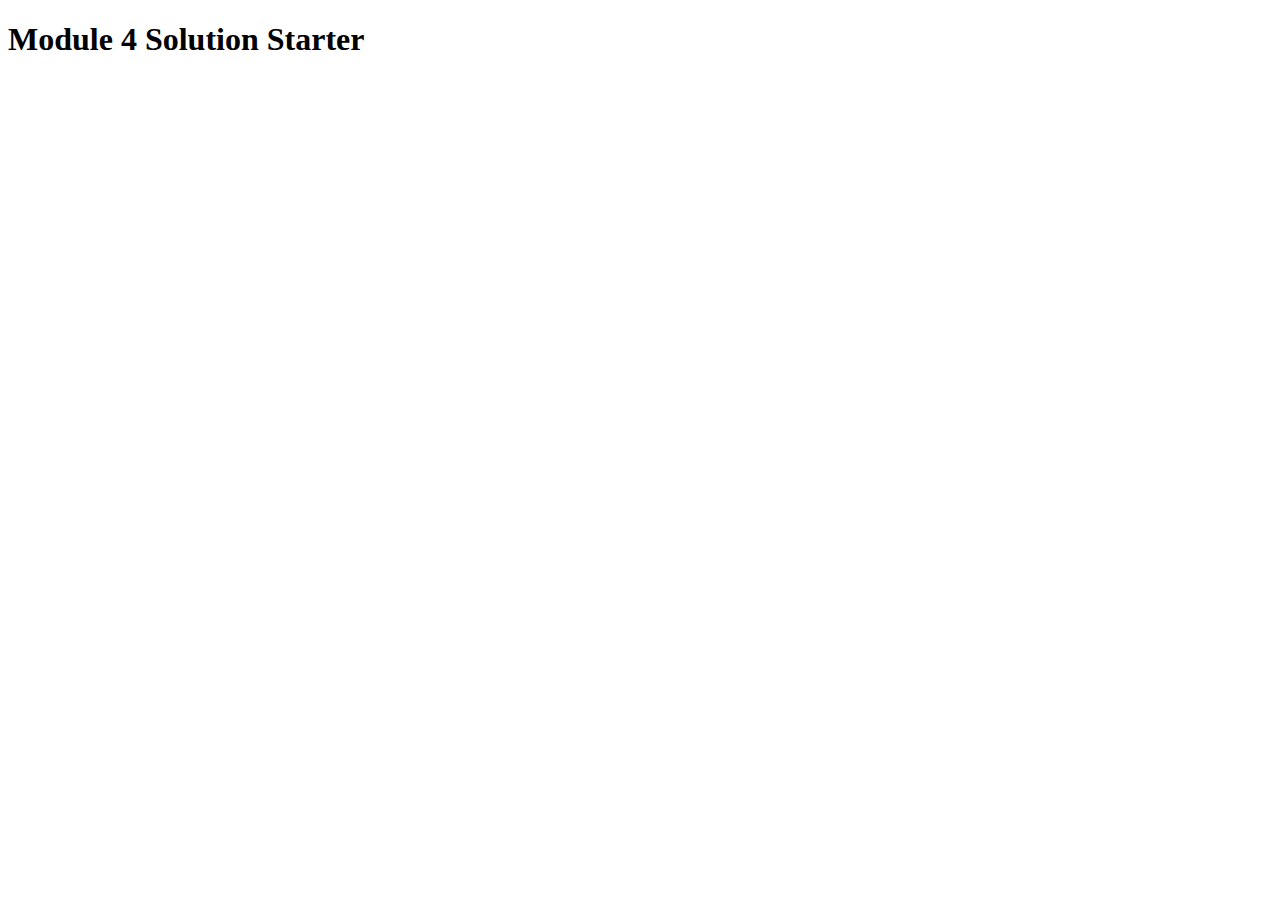
<file: module4-solution/harder/index.html>
<!DOCTYPE html>
<html lang="en">
<html>
<head>
  <meta charset="utf-8">
  <meta http-equiv="X-UA-Compatible" content="IE=edge">
  <meta name="viewport" content="width=device-width, initial-scale=1">
  <title>Module 4 Solution Starter</title>
  <script>
    var names = []; // DO NOT REMOVE
  </script>
  <script src="SpeakHello.js"></script>
  <script src="SpeakGoodBye.js"></script>
  <script src="script.js"></script>
</head>
<body>
  <h1>Module 4 Solution Starter</h1>
</body>
</html>
</file>
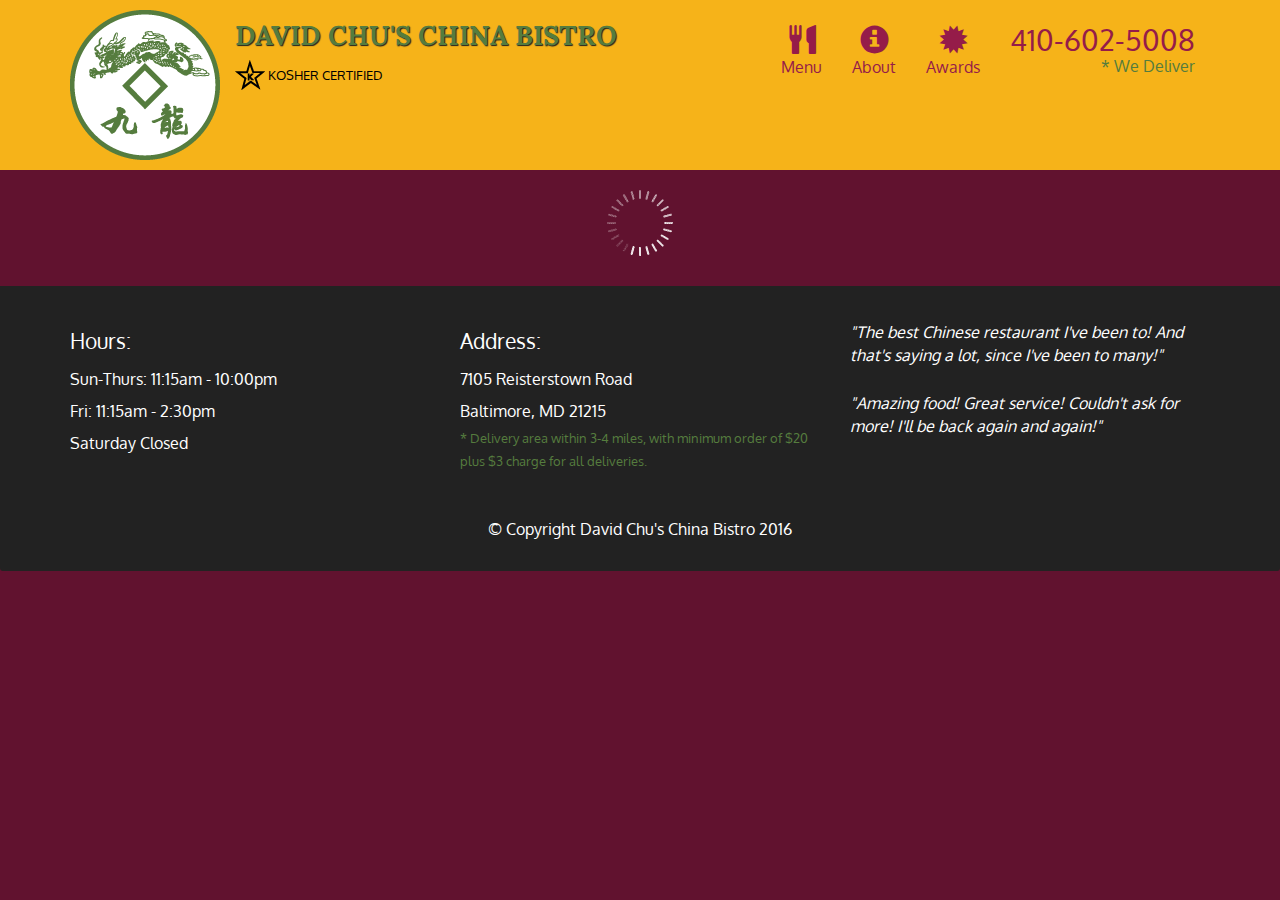
<file: module5-solution/assignment5/assignment5-solution-starter/index.html>
<!doctype html>
<html lang="en">
  <head>
    <meta charset="utf-8">
    <meta http-equiv="X-UA-Compatible" content="IE=edge">
    <meta name="viewport" content="width=device-width, initial-scale=1">
    <title>David Chu's China Bistro</title>
    <link rel="stylesheet" href="css/bootstrap.min.css">
    <link rel="stylesheet" href="css/styles.css">
    <link href='https://fonts.googleapis.com/css?family=Oxygen:400,300,700' rel='stylesheet' type='text/css'>
    <link href='https://fonts.googleapis.com/css?family=Lora' rel='stylesheet' type='text/css'>
  </head>
<body>
  <header>
    <nav id="header-nav" class="navbar navbar-default">
      <div class="container">
        <div class="navbar-header">
          <a href="index.html" class="pull-left visible-md visible-lg">
            <div id="logo-img" alt="Logo image"></div>
          </a>

          <div class="navbar-brand">
            <a href="index.html"><h1>David Chu's China Bistro</h1></a>
            <p>
              <img src="images/star-k-logo.png" alt="Kosher certification">
              <span>Kosher Certified</span>
            </p>
          </div>

          <button id="navbarToggle" type="button" class="navbar-toggle collapsed" data-toggle="collapse" data-target="#collapsable-nav" aria-expanded="false">
            <span class="sr-only">Toggle navigation</span>
            <span class="icon-bar"></span>
            <span class="icon-bar"></span>
            <span class="icon-bar"></span>
          </button>
        </div>
        
        <div id="collapsable-nav" class="collapse navbar-collapse">
           <ul id="nav-list" class="nav navbar-nav navbar-right">
            <li id="navHomeButton" class="visible-xs active">
              <a href="index.html">
                <span class="glyphicon glyphicon-home"></span> Home</a>
            </li>
            <li id="navMenuButton">
              <a href="#" onclick="$dc.loadMenuCategories();">
                <span class="glyphicon glyphicon-cutlery"></span><br class="hidden-xs"> Menu</a>
            </li>
            <li>
              <a href="#">
                <span class="glyphicon glyphicon-info-sign"></span><br class="hidden-xs"> About</a>
            </li>
            <li>
              <a href="#">
                <span class="glyphicon glyphicon-certificate"></span><br class="hidden-xs"> Awards</a>
            </li>
            <li id="phone" class="hidden-xs">
              <a href="tel:410-602-5008">
                <span>410-602-5008</span></a><div>* We Deliver</div>
            </li>
          </ul><!-- #nav-list -->
        </div><!-- .collapse .navbar-collapse -->
      </div><!-- .container -->
    </nav><!-- #header-nav -->
  </header>

  <div id="call-btn" class="visible-xs">
    <a class="btn" href="tel:410-602-5008">
    <span class="glyphicon glyphicon-earphone"></span>
    410-602-5008
    </a>
  </div>
  <div id="xs-deliver" class="text-center visible-xs">* We Deliver</div>

  <div id="main-content" class="container"></div>

  <footer class="panel-footer">
    <div class="container">
      <div class="row">
        <section id="hours" class="col-sm-4">
          <span>Hours:</span><br>
          Sun-Thurs: 11:15am - 10:00pm<br>
          Fri: 11:15am - 2:30pm<br>
          Saturday Closed
          <hr class="visible-xs">
        </section>
        <section id="address" class="col-sm-4">
          <span>Address:</span><br>
          7105 Reisterstown Road<br>
          Baltimore, MD 21215
          <p>* Delivery area within 3-4 miles, with minimum order of $20 plus $3 charge for all deliveries.</p>
          <hr class="visible-xs">
        </section>
        <section id="testimonials" class="col-sm-4">
          <p>"The best Chinese restaurant I've been to! And that's saying a lot, since I've been to many!"</p>
          <p>"Amazing food! Great service! Couldn't ask for more! I'll be back again and again!"</p>
        </section>
      </div>
      <div class="text-center">&copy; Copyright David Chu's China Bistro 2016</div>
    </div>
  </footer>

  <!-- jQuery (Bootstrap JS plugins depend on it) -->
  <script src="js/jquery-2.1.4.min.js"></script>
  <script src="js/bootstrap.min.js"></script>
  <script src="js/ajax-utils.js"></script>
  <script src="js/script.js"></script>
</body>
</html>
</file>
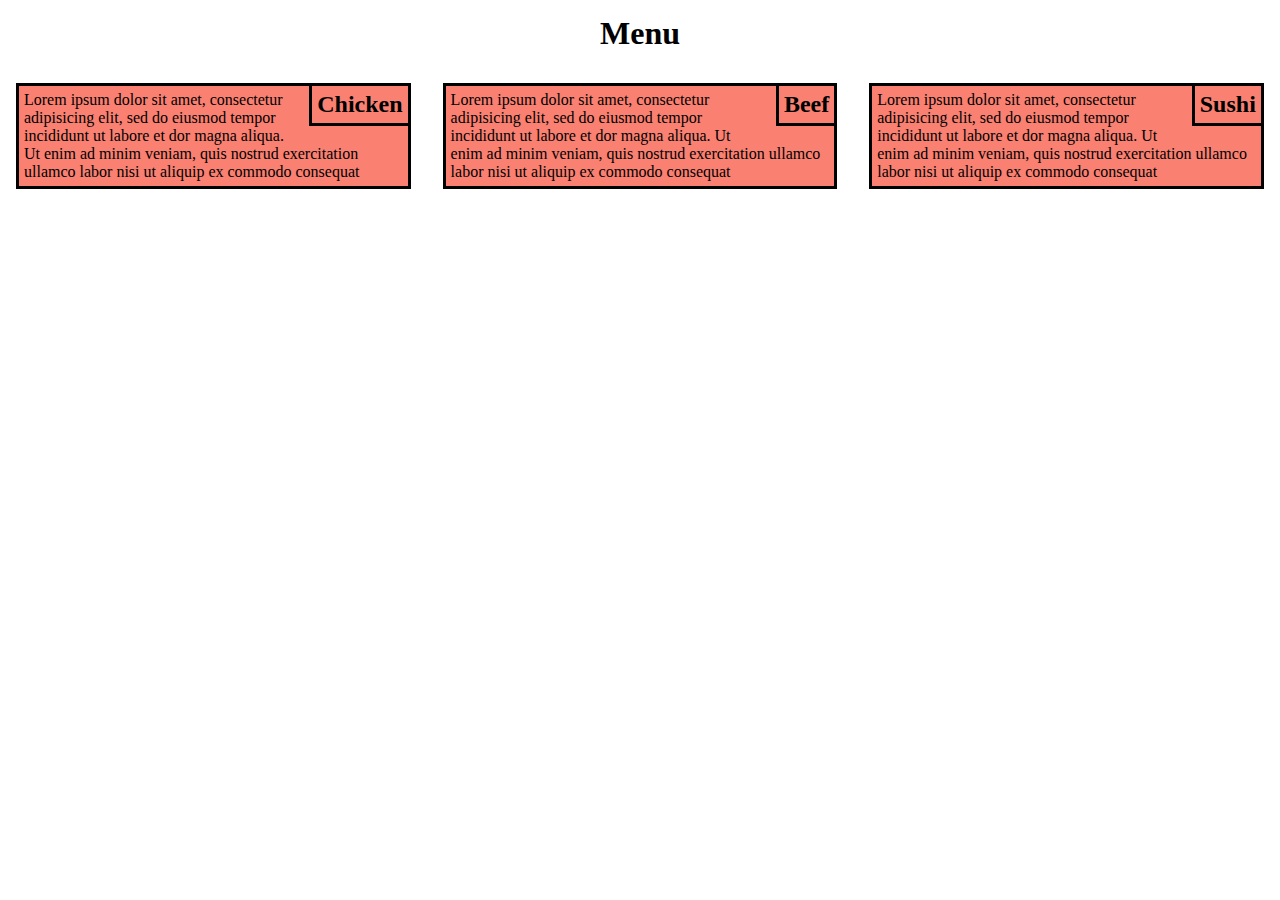
<file: Solution-module2/Solution-module2.html>
<!DOCTYPE html>
<html lang="en">
  <head>
    <meta charset="utf-8">
    <meta name="viewport" content="width=device-width, initial-scale=1">
    <title>Solution module-2</title>
    <link rel="stylesheet" type="text/css" href="CSS/stylesheet.css">
  </head>
<body> 
  <header>
    <h1>Menu</h1>
  </header>

  <div class="row">
    <div class="col-lg-4 col-md-6 col-sd-12">
      <h2>Chicken</h2>
      <p>Lorem ipsum dolor sit amet, consectetur 
      adipisicing elit, sed do eiusmod tempor incididunt ut labore
      et dor magna aliqua. Ut enim ad minim veniam, quis nostrud
      exercitation ullamco labor nisi ut aliquip ex commodo consequat</p>
    </div>

    <div class="col-lg-4 col-md-6 col-sd-12">
      <h2>Beef</h2>
      <p>Lorem ipsum dolor sit amet, consectetur 
      adipisicing elit, sed do eiusmod tempor incididunt ut labore
      et dor magna aliqua. Ut enim ad minim veniam, quis nostrud
      exercitation ullamco labor nisi ut aliquip ex commodo consequat</p>
    </div>

    <div class="col-lg-4 col-md-12 col-sd-12">
      <h2>Sushi</h2>
      <p>Lorem ipsum dolor sit amet, consectetur 
      adipisicing elit, sed do eiusmod tempor incididunt ut labore
      et dor magna aliqua. Ut enim ad minim veniam, quis nostrud
      exercitation ullamco labor nisi ut aliquip ex commodo consequat</p>
    </div>

    </div>

</body>
</html>
</file>
<file: module5-solution/assignment5/assignment5-solution-starter/css/styles.css>
body {
  font-size: 16px;
  color: #fff;
  background-color: #61122f;
  font-family: 'Oxygen', sans-serif;
}

/** HEADER **/
#header-nav {
  background-color: #f6b319;
  border-radius: 0;
  border: 0;
}

#logo-img {
  background: url('../images/restaurant-logo_large.png') no-repeat;
  width: 150px;
  height: 150px;
  margin: 10px 15px 10px 0;
}

.navbar-brand {
  padding-top: 25px;
}
.navbar-brand h1 { /* Restaurant name */
  font-family: 'Lora', serif;
  color: #557c3e;
  font-size: 1.5em;
  text-transform: uppercase;
  font-weight: bold;
  text-shadow: 1px 1px 1px #222;
  margin-top: 0;
  margin-bottom: 0;
  line-height: .75;
}
.navbar-brand a:hover, .navbar-brand a:focus {
  text-decoration: none;
}
.navbar-brand p { /* Kosher cert */
  color: #000;
  text-transform: uppercase;
  font-size: .7em;
  margin-top: 15px;
}
.navbar-brand p span { /* Star-K */
  vertical-align: middle;
}

#nav-list {
  margin-top: 10px;
}
#nav-list a {
  color: #951C49;
  text-align: center;
}
#nav-list a:hover {
  background: #E7E7E7;
}
#nav-list a span {
  font-size: 1.8em;
}

#phone {
  margin-top: 5px;
}
#phone a { /* Phone number */
  text-align: right;
  padding-bottom: 0;
}
#phone div { /* We Deliver */
  color: #557c3e;
  text-align: right;
  padding-right: 15px;
}

.navbar-header button.navbar-toggle, .navbar-header .icon-bar {
  border: 1px solid #61122f;
}
.navbar-header button.navbar-toggle {
  clear: both;
  margin-top: -30px;
}
/* END HEADER */

/* FOOTER */
.panel-footer {
  margin-top: 30px;
  padding-top: 35px;
  padding-bottom: 30px;
  background-color: #222;
  border-top: 0;
}
.panel-footer div.row {
  margin-bottom: 35px;
}
#hours, #address {
  line-height: 2;
}
#hours > span, #address > span {
  font-size: 1.3em;
}
#address p {
  color: #557c3e;
  font-size: .8em;
  line-height: 1.8;
}
#testimonials {
  font-style: italic;
}
#testimonials p:nth-child(2) {
  margin-top: 25px;
}
/* END FOOTER */



/* HOME PAGE */
.container .jumbotron {
  box-shadow: 0 0 50px #3F0C1F;
  border: 2px solid #3F0C1F;
}

#menu-tile, #specials-tile, #map-tile {
  height: 250px;
  width: 100%;
  margin-bottom: 15px;
  position: relative;
  border: 2px solid #3F0C1F;
  overflow: hidden;
}
#menu-tile:hover, #specials-tile:hover, #map-tile:hover {
  box-shadow: 0 1px 5px 1px #cccccc;
}
#menu-tile {
  background: url('../images/menu-tile.jpg') no-repeat;
  background-position: center;
}
#specials-tile {
  background: url('../images/specials-tile.jpg') no-repeat;
  background-position: center;
}
#menu-tile span, #specials-tile span, #map-tile span {
  position: absolute;
  bottom: 0;
  right: 0;
  width: 100%;
  text-align: center;
  font-size: 1.6em;
  text-transform: uppercase;
  background-color: #000;
  color: #fff;
  opacity: .8;
}
/* END HOME PAGE */

/* MENU CATEGORIES PAGE */
.category-tile { 
  position: relative;
  border: 2px solid #3F0C1F;
  overflow: hidden;
  width: 200px;
  height: 200px;
  margin: 0 auto 15px;
}
.category-tile span {
  position: absolute;
  bottom: 0;
  right: 0;
  width: 100%;
  text-align: center;
  font-size: 1.2em;
  text-transform: uppercase;
  background-color: #000;
  color: #fff;
  opacity: .8;
}
.category-tile:hover {
  box-shadow: 0 1px 5px 1px #cccccc;
}

#menu-categories-title + div {
  margin-bottom: 50px;
}
/* END MENU CATEGORIES PAGE */

/* SINGLE CATEGORY PAGE */
.menu-item-tile {
  margin-bottom: 25px;
}
.menu-item-tile hr {
  width: 80%;
}
.menu-item-tile .menu-item-price {
  font-size: 1.1em;
  text-align: right;
  margin-top: -15px;
  margin-right: -15px;
}
.menu-item-tile .menu-item-price span {
  font-size: .6em;
}
.menu-item-photo {
  position: relative;
  border: 2px solid #3F0C1F; 
  overflow: hidden;
  padding: 0;
  margin-right: -15px;
  margin-left: auto;
  margin-bottom: 20px;
  max-width: 250px;
}
.menu-item-photo div {
  position: absolute;
  bottom: 0;
  right: 0;
  width: 80px;
  background-color: #557c3e;
  text-align: center;
}
.menu-item-description {
  padding-right: 30px;
}
h3.menu-item-title {
  margin: 0 0 10px;
}
.menu-item-details {
  font-size: .9em;
  font-style: italic;
}
/* END SINGLE CATEGORY PAGE */


/********** Large devices only **********/
@media (min-width: 1200px) {
  .container .jumbotron {
    background: url('../images/jumbotron_1200.jpg') no-repeat;
    height: 675px;
  }
}

/********** Medium devices only **********/
@media (min-width: 992px) and (max-width: 1199px) {
  /* Header */
  #logo-img {
    background: url('../images/restaurant-logo_medium.png') no-repeat;
    width: 100px;
    height: 100px;
    margin: 5px 5px 5px 0;
  }
  /* End Header */

  /* Home Page */
  .container .jumbotron {
    background: url('../images/jumbotron_992.jpg') no-repeat;
    height: 558px;
  }
  /* End Home Page */
}

/********** Small devices only **********/
@media (min-width: 768px) and (max-width: 991px) {
  /* Home Page */
  .container .jumbotron {
    background: url('../images/jumbotron_768.jpg') no-repeat;
    height: 432px;
  }
  /* End Home Page */
}

/********** Extra small devices only **********/
@media (max-width: 767px) {
  /* Header */
  .navbar-brand {
    padding-top: 10px;
    height: 80px;
  }
  .navbar-brand h1 { /* Restaurant name */
    padding-top: 10px;
    font-size: 5vw; /* 1vw = 1% of viewport width */
  }
  .navbar-brand p { /* Kosher cert */
    font-size: .6em;
    margin-top: 12px;
  }
  .navbar-brand p img { /* Star-K */
    height: 20px;
  }

  #collapsable-nav a { /* Collapsed nav menu text */
    font-size: 1.2em;
  }
  #collapsable-nav a span { /* Collapsed nav menu glyph */
    font-size: 1em;
    margin-right: 5px;
  }

  #call-btn > a {
    font-size: 1.5em;
    display: block;
    margin: 0 20px;
    padding: 10px;
    border: 2px solid #fff;
    background-color: #f6b319;
    color: #951c49;
  }
  #xs-deliver {
    margin-top: 5px;
    font-size: .7em;
    letter-spacing: .1em;
    text-transform: uppercase;
  }
  /* End Header */

  /* Footer */
  .panel-footer section {
    margin-bottom: 30px;
    text-align: center;
  }
  .panel-footer section:nth-child(3) {
    margin-bottom: 0; /* margin already exists on the whole row */
  }
  .panel-footer section hr {
    width: 50%;
  }
  /* End Footer */

  /* Home Page */
  .container .jumbotron {
    margin-top: 30px;
    padding: 0;
  }
  #menu-tile, #specials-tile {
    width: 360px;
    margin: 0 auto 15px;
  }

  .menu-item-photo {
    margin-right: auto;
  }
  .menu-item-tile .menu-item-price {
    text-align: center;
  }
  .menu-item-description {
    text-align: center;;
  }
}


/********** Super extra small devices Only :-) (e.g., iPhone 4) **********/
@media (max-width: 479px) {
  /* Header */
  .navbar-brand h1 { /* Restaurant name */
    padding-top: 5px;
    font-size: 6vw;
  }
  /* End Header */
  
  /* Home page */
  #menu-tile, #specials-tile {
    width: 280px;
    margin: 0 auto 15px;
  }

  .col-xxs-12 {
    position: relative;
    min-height: 1px;
    padding-right: 15px;
    padding-left: 15px;
    float: left;
    width: 100%;
  }
}
</file>
<file: Solution-module2/CSS/stylesheet.css>
body {
    margin: 0;
    padding: 0;
    background-color: white;
}

*{
    box-sizing:border-box;
}

h1 {
    position: relative;
    text-align: center;
    margin: 15px;
}

h2 {
    position: relative;
    float: right;
    padding: 5px 5px 5px 5px;
    border: 3px solid black;
    margin: 15px
}

p {
    margin: 15px;
    padding: 5px 5px 5px 5px;
    border: 3px solid black;
    background-color: salmon;   
}

/** simple responsive framework **/
.row {
    width: 100%;
}

/*** large screen devices ***/
@media (min-width: 992px) {
    .col-lg-1, .col-lg-2, .col-lg-3, .col-lg-4, .col-lg-5, .col-lg-6,
    .col-lg-7, .col-lg-8, .col-lg-9, .col-lg-10, .col-lg-11,
    .col-lg-12 {
        float: left;
        border: 1px solid white;    
      }
      .col-lg-1 {
        width: 8.33%;
      }
      .col-lg-2 {
        width: 16.66%;
      }
      .col-lg-3 {
        width: 25%;
      }
      .col-lg-4 {
        width:33.33%;
      }
      .col-lg-5 {
        width: 41.66%
      }
      .col-lg-6 {
        width: 50%;
      }
      .col-lg-7 {
        width: 58.33%;
      }
      .col-lg-8 {
        width: 66.66%;
      }
      .col-lg-9 {
        width: 74.99%;
      }
      .col-lg-10 {
        width: 83.33%
      }
      .col-lg-11 {
        width: 91.66%
      }
      .col-lg-12 {
        width: 100%;
      }
}

/*** Medium devices only ***/
@media (min-width: 768px) and (max-width: 991px) {
    .col-md-1, .col-md-2, .col-md-3, .col-md-4, .col-md-5, .col-md-6,
    .col-md-7, .col-md-8, .col-md-9, .col-md-10, .col-md-11,
    .col-md-12 {
        float: left;
        border: 1px solid white;
      }
      .col-md-1 {
        width: 8.33%;
      }
      .col-md-2 {
        width: 16.66%;
      }
      .col-md-3 {
        width: 25%;
      }
      .col-md-4 {
        width: 33.33%;
      }
      .col-md-5 {
        width: 41.66%;
      }
      .col-md-6 {
        width: 50%;
      }
      .col-md-7 {
        width: 58.33%;
      }
      .col-md-8 {
        width: 66.66%;
      }
      .col-md-9 {
        width: 74.99%;
      }
      .col-md-10 {
        width: 83.33%;
      }
      .col-md-11 {
        width: 91.66%;
      }
      .col-md-12 {
        width: 100%;
      }
}

/*** Small devices ***/
@media (width-max: 767px) {
    .col-sd-1, .col-sd-2, .col-sd-3, .col-sd-4, .col-sd-5, .col-sd-6,
    .col-sd-7, .col-sd-8, .col-sd-9, .col-sd-10, .col-sd-11, .col-sd-12 {
        float: left;
        border: 1px solid white;
    }
    .col-sd-1 {
        width: 8.33%;
    }
    .col-sd-2 {
        width: 16.66%;
    }
    .col-sd-3 {
        width: 25%;
    }
    .col-sd-4 {
        width: 33.33%;
    }
    .col-sd-5 {
        width: 41.66%;
    }
    .col-sd-6 {
        width: 50%;
    }
    .col-sd-7 {
        width: 58.33;
    }
    .col-sd-8 {
        width: 66.66%;
    }
    .col-sd-9 {
        width: 74.99%;
    }
    .col-sd-10 {
        width: 83.33%
    }
    .col-sd-11 {
        width: 91.66%
    }
    .col-sd-12 {
        width: 100%
    }
}
</file>
